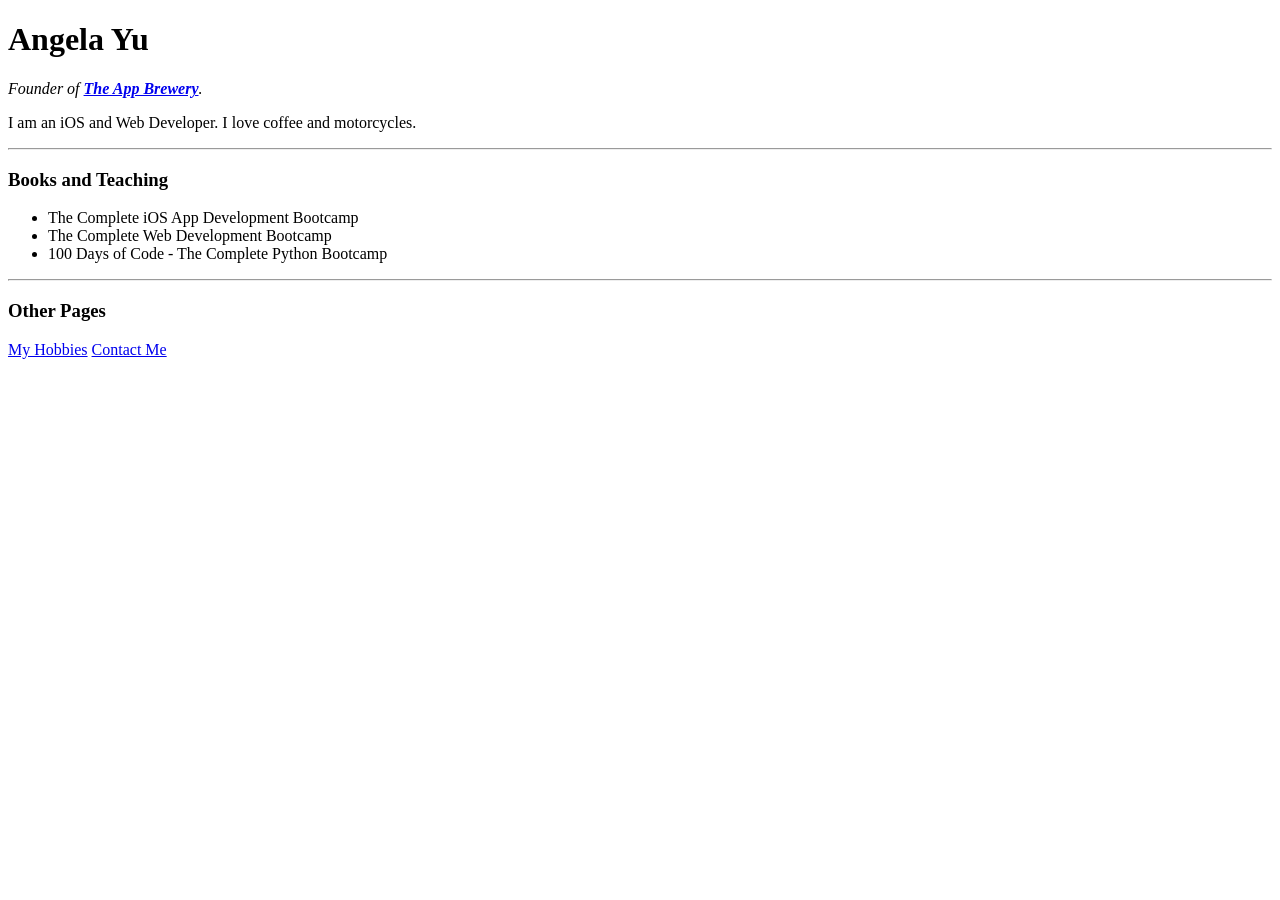
<file: Day 45 Web Scraping/Practice/website.html>
<!DOCTYPE html>
<html>

<head>
  <meta charset="utf-8">
  <title>Angela's Personal Site</title>
</head>

<body>
  <h1 id="name">Angela Yu</h1>
  <p><em>Founder of <strong><a href="https://www.appbrewery.co/">The App Brewery</a></strong>.</em></p>
  <p>I am an iOS and Web Developer. I love coffee and motorcycles.</p>
  <hr>
  <h3 class="heading">Books and Teaching</h3>
  <ul>
    <li>The Complete iOS App Development Bootcamp</li>
    <li>The Complete Web Development Bootcamp</li>
    <li>100 Days of Code - The Complete Python Bootcamp</li>
  </ul>
  <hr>
  <h3 class="heading">Other Pages</h3>
  <a href="https://angelabauer.github.io/cv/hobbies.html">My Hobbies</a>
  <a href="https://angelabauer.github.io/cv/contact-me.html">Contact Me</a>
</body>

</html>
</file>
